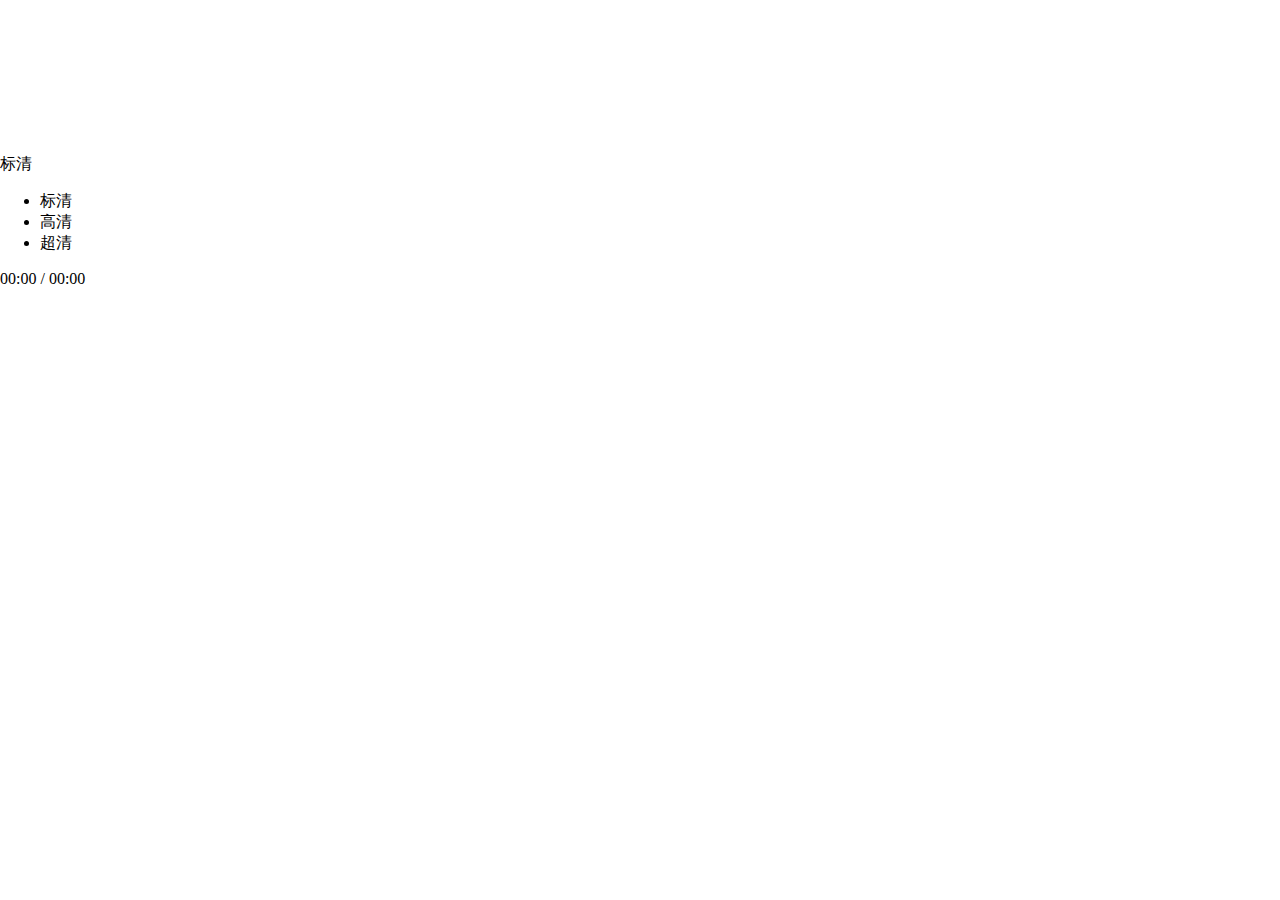
<file: index.html>
<!DOCTYPE html>
<html lang="en">
<head>
    <meta charset="UTF-8">
    <title>Document</title>
    <link rel="stylesheet" href="src/style.styl">
    <meta name="viewport" content="width=device-width, initial-scale=1, user-scalable=no, minimum-scale=1.0, maximum-scale=1.0">
    <style>
        html,
        body {
            margin: 0;
            padding: 0;
        }
    </style>
</head>
<body>

    <div class="video-player">

        <video></video>

        <div class="load-spinner">
            <div class="spinner">
                <div class="spinner-container container1">
                    <div class="circle1"></div>
                    <div class="circle2"></div>
                    <div class="circle3"></div>
                    <div class="circle4"></div>
                </div>
                <div class="spinner-container container2">
                    <div class="circle1"></div>
                    <div class="circle2"></div>
                    <div class="circle3"></div>
                    <div class="circle4"></div>
                </div>
                <div class="spinner-container container3">
                    <div class="circle1"></div>
                    <div class="circle2"></div>
                    <div class="circle3"></div>
                    <div class="circle4"></div>
                </div>
            </div>
        </div>

        <div class="video-poster">

        </div>

        <div class="control-bar">

            <a class="logo-control" href="http://genshuixue.com" target="_blank">
                <i class="logo-icon"></i>
            </a>

            <div class="fullscreen-control">
                <i class="expand-icon"></i>
            </div>

            <div class="quality-control">
                <span class="current-quality">标清</span>
                <ul>
                    <li class="quality-low active">标清</li>
                    <li class="quality-high">高清</li>
                    <li class="quality-super">超清</li>
                </ul>
            </div>

            <div class="mute-control">
                <i class="volume-up-icon"></i>

                <div class="volume-panel">
                    <div class="volume-bar">
                        <div class="volume-progress"></div>
                        <div class="volume-handle"></div>
                    </div>
                </div>

            </div>


            <div class="button-control">
                <i class="play-icon"></i>
            </div>

            <div class="time-control">
                <span class="current-time">00:00</span>
                /
                <span class="duration">00:00</span>
            </div>



            <div class="progress-panel">
                <div class="progress-bar">
                    <div class="load-progress"></div>
                    <div class="play-progress"></div>
                    <div class="seek-handle"></div>
                </div>
            </div>

        </div>

    </div>

    <script src="http://apps.bdimg.com/libs/jquery/2.1.1/jquery.min.js"></script>
    <script src="http://s1.bdstatic.com/r/www/cache/ecom/esl/2-0-2/esl.js"></script>

    <script>
        require.config({
            baseUrl: './src',
            paths: {
                cobble: 'http://test-m.genshuixue.com/dep/cobble/0.3.9/asset'
            }
        });

        var letvcloud_player_conf =  {
            uu: '425d013193',
            vu: '609f187ea4',
            width: 650,
            height: 416,
            auto_play: 0,
            gpcflag: 1,

            start: 'http://d.gsxservice.com/video/files/start.mp4',
            end: 'http://d.gsxservice.com/video/files/over.mp4'
        };

        require(['letv'], function (letv) {
            letv.init();
        });
    </script>

</body>
</html>
</file>
